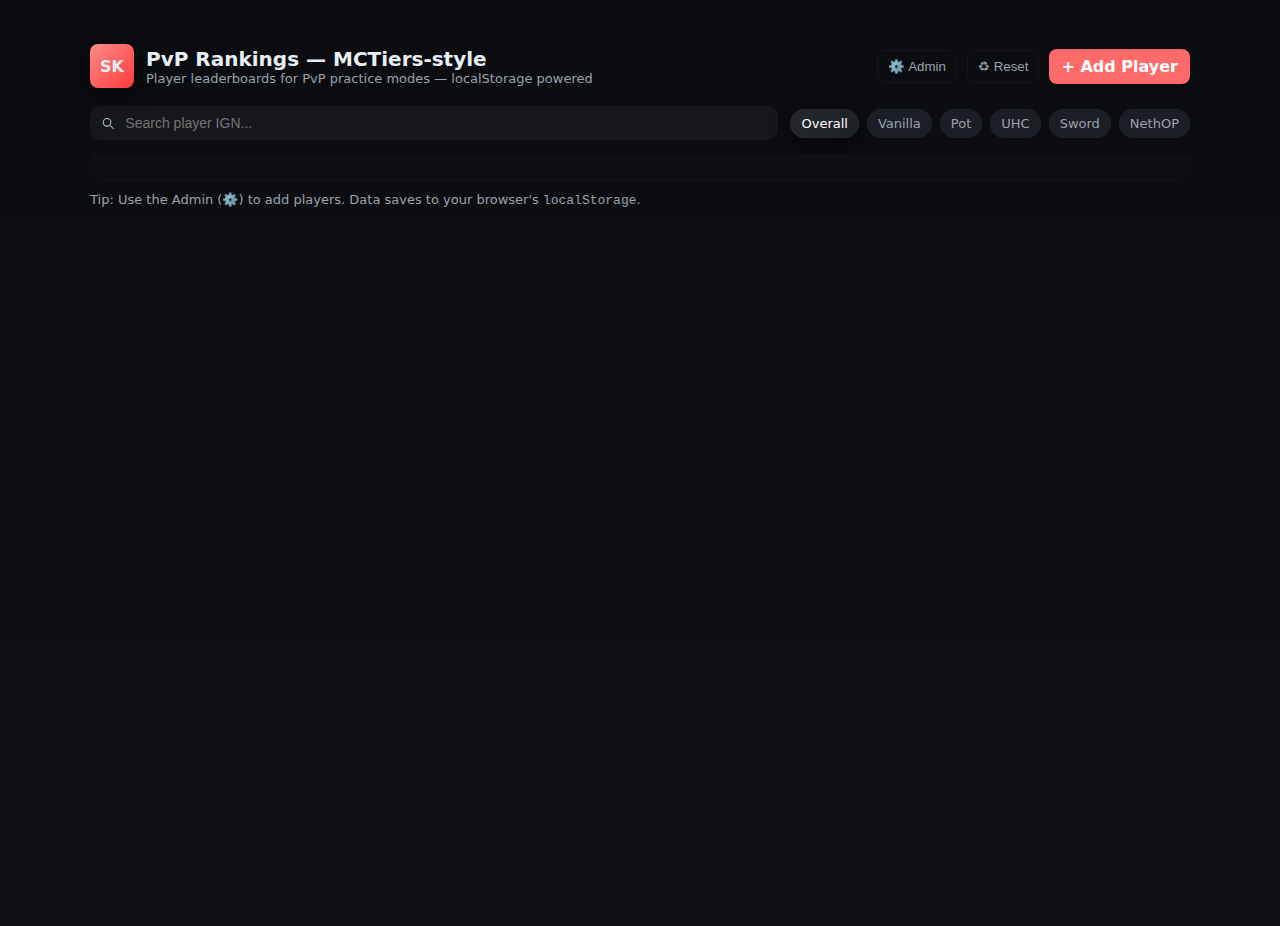
<file: index.html>
<!DOCTYPE html>
<html lang="en">
<head>
<meta charset="utf-8" />
<meta name="viewport" content="width=device-width,initial-scale=1" />
<title>PvP Rankings — MCTiers-style</title>
<style>
  /* ---------- BASIC THEME ---------- */
  :root{
    --bg:#0f1117; --panel:#15171c; --muted:#9aa2ad; --accent:#ff6b6b;
    --card:#1b1e25; --glass: rgba(255,255,255,0.03);
  }
  html,body{height:100%; margin:0; font-family:Inter, ui-sans-serif, system-ui, -apple-system, "Segoe UI", Roboto, "Helvetica Neue", Arial; background:linear-gradient(180deg,#0b0c0f 0%, #0f1117 100%); color:#e6eef6;}
  a{color:inherit}
  .container{max-width:1100px; margin:26px auto; padding:18px;}
  header{display:flex; gap:12px; align-items:center; justify-content:space-between; margin-bottom:18px}
  .brand{display:flex; align-items:center; gap:12px}
  .logo{height:44px; width:44px; border-radius:8px; background:linear-gradient(135deg,#ff8a8a,#ff3b3b); display:flex; align-items:center; justify-content:center; font-weight:800; box-shadow:0 6px 20px rgba(0,0,0,0.5)}
  .title{font-size:20px; font-weight:700}
  .subtitle{font-size:13px; color:var(--muted)}
  .top-actions{display:flex; gap:10px; align-items:center}
  .btn{background:var(--accent); color:white; border:none; padding:8px 12px; border-radius:8px; cursor:pointer; font-weight:600}
  .ghost{background:transparent; border:1px solid rgba(255,255,255,0.04); padding:8px 10px; border-radius:8px; color:var(--muted); cursor:pointer}

  /* ---------- SEARCH + FILTERS ---------- */
  .controls{display:flex; gap:12px; align-items:center; margin-bottom:14px; flex-wrap:wrap}
  .search {flex:1; display:flex; background:var(--panel); padding:8px 10px; border-radius:10px; align-items:center; gap:8px}
  .search input{background:transparent; border:0; outline:none; color:inherit; width:100%; font-size:14px}
  .chips{display:flex; gap:8px; align-items:center; flex-wrap:wrap}
  .chip{background:var(--card); padding:6px 10px; border-radius:999px; font-size:13px; color:var(--muted); cursor:pointer; border:1px solid rgba(255,255,255,0.02)}
  .chip.active{background:linear-gradient(90deg,#24262b,#1e2126); color:#fff; box-shadow:0 6px 20px rgba(0,0,0,0.5)}

  /* ---------- LEADERBOARD ---------- */
  .leaderboard{background:linear-gradient(180deg, rgba(255,255,255,0.02), transparent); padding:12px; border-radius:12px; border:1px solid rgba(255,255,255,0.02)}
  .row{display:flex; align-items:center; gap:12px; padding:12px; border-radius:10px; background:transparent; border-bottom:1px solid rgba(255,255,255,0.02)}
  .row:hover{background:linear-gradient(90deg, rgba(255,255,255,0.01), transparent)}
  .rank{width:56px; text-align:center; font-weight:800; font-size:18px}
  .avatar{width:54px; height:54px; border-radius:10px; overflow:hidden; display:flex; align-items:center; justify-content:center; background:var(--glass); flex-shrink:0; border:1px solid rgba(255,255,255,0.03)}
  .avatar img{width:100%; height:100%; object-fit:cover}
  .info{flex:1; min-width:0}
  .name-row{display:flex; align-items:center; gap:10px; justify-content:space-between; align-items:flex-start}
  .name {font-weight:700; font-size:15px}
  .meta{color:var(--muted); font-size:13px}
  .badges{display:flex; gap:6px; align-items:center; margin-top:8px; flex-wrap:wrap}
  .badge{background:#22242a; color:var(--muted); padding:6px 8px; border-radius:8px; font-size:12px; border:1px solid rgba(255,255,255,0.02)}
  .points{width:110px; text-align:right; font-weight:700; color:#fff; font-size:14px}
  .region{padding:6px 8px; border-radius:8px; font-weight:700; font-size:12px; color:white; background:#39464a; margin-left:6px}

  /* ---------- ICONS / TIER CIRCLES ---------- */
  .tier {width:28px; height:28px; border-radius:50%; display:inline-flex; align-items:center; justify-content:center; font-weight:700; font-size:12px; color:#111}
  .tier.ht{background:linear-gradient(180deg,#ffd38a,#ffb24a)}
  .tier.lt{background:linear-gradient(180deg,#cde7ff,#8fbfff)}
  .tier.purple{background:linear-gradient(180deg,#e5c6ff,#c08cff)}
  .mode-icon{width:26px; height:26px; border-radius:6px; background:#22242a; display:inline-flex; align-items:center; justify-content:center; font-size:13px; color:var(--muted)}

  /* ---------- ADMIN PANEL (modal) ---------- */
  .modal-backdrop{position:fixed; inset:0; background:rgba(0,0,0,0.6); display:flex; align-items:center; justify-content:center; z-index:60}
  .modal{background:linear-gradient(180deg,#0f1117,#111216); padding:18px; border-radius:12px; width:92%; max-width:720px; border:1px solid rgba(255,255,255,0.03)}
  .modal h3{margin:0 0 12px 0}
  .form-row{display:flex; gap:8px; margin-bottom:10px}
  .form-row .col{flex:1}
  input[type="text"], input[type="number"], select, textarea{
    width:100%; padding:8px 10px; border-radius:8px; background:#0f1318; color:inherit; border:1px solid rgba(255,255,255,0.03); outline:none; font-size:14px;
  }
  label{font-size:13px; color:var(--muted); display:block; margin-bottom:6px}
  .small{font-size:12px; color:var(--muted)}
  .admin-actions{display:flex; gap:8px; justify-content:flex-end; margin-top:10px}

  /* ---------- responsive ---------- */
  @media (max-width:720px){
    .name-row{flex-direction:column; align-items:flex-start; gap:8px}
    .points{width:88px; text-align:left}
    header{flex-direction:column; align-items:flex-start; gap:12px}
    .controls{flex-direction:column; align-items:stretch}
    .form-row{flex-direction:column}
  }
</style>
</head>
<body>
<div class="container">
  <header>
    <div class="brand">
      <div class="logo">SK</div>
      <div>
        <div class="title">PvP Rankings — MCTiers-style</div>
        <div class="subtitle">Player leaderboards for PvP practice modes — localStorage powered</div>
      </div>
    </div>

    <div class="top-actions">
      <button id="openAdminBtn" class="ghost" title="Admin">⚙️ Admin</button>
      <button id="resetBtn" class="ghost" title="Reset sample data">♻ Reset</button>
      <a class="btn" id="addQuickBtn">+ Add Player</a>
    </div>
  </header>

  <div class="controls">
    <div class="search">
      <svg width="16" height="16" viewBox="0 0 24 24" fill="none" style="opacity:.8"><path d="M21 21l-4.35-4.35" stroke="currentColor" stroke-width="1.6" stroke-linecap="round" stroke-linejoin="round"></path><circle cx="11" cy="11" r="6" stroke="currentColor" stroke-width="1.6"></circle></svg>
      <input id="searchInput" placeholder="Search player IGN..." />
    </div>

    <div class="chips" id="modeChips">
      <div class="chip active" data-mode="all">Overall</div>
      <div class="chip" data-mode="vanilla">Vanilla</div>
      <div class="chip" data-mode="pot">Pot</div>
      <div class="chip" data-mode="uhc">UHC</div>
      <div class="chip" data-mode="sword">Sword</div>
      <div class="chip" data-mode="nether">NethOP</div>
    </div>
  </div>

  <div class="leaderboard" id="leaderboard">
    <!-- rows injected by JS -->
  </div>

  <div style="margin-top:12px; color:var(--muted); font-size:13px">
    Tip: Use the Admin (⚙️) to add players. Data saves to your browser's <code>localStorage</code>.
  </div>
</div>

<!-- ADMIN MODAL -->
<div id="modal" style="display:none;">
  <div class="modal-backdrop" id="modalBackdrop">
    <div class="modal" role="dialog" aria-modal="true">
      <h3 id="modalTitle">Admin Panel — Login</h3>
      <div id="loginView">
        <label>Enter admin password</label>
        <input id="adminPassword" type="password" placeholder="Password" />
        <div class="admin-actions">
          <button class="ghost" id="closeModal">Cancel</button>
          <button class="btn" id="doLogin">Unlock</button>
        </div>
        <div style="margin-top:8px" class="small">Default password is <code>admin123</code>. Change it inside the file to something else for safety.</div>
      </div>

      <div id="adminView" style="display:none">
        <label>Add / Edit Player</label>
        <div class="form-row">
          <div class="col">
            <label>IGN / Name</label>
            <input id="pName" type="text" placeholder="Marlowww" />
          </div>
          <div style="width:110px">
            <label>Rank</label>
            <input id="pRank" type="number" min="1" placeholder="1" />
          </div>
        </div>

        <div class="form-row">
          <div class="col">
            <label>Points</label>
            <input id="pPoints" type="number" min="0" placeholder="405" />
          </div>
          <div style="width:150px">
            <label>Region</label>
            <select id="pRegion">
              <option value="NA">NA</option>
              <option value="EU">EU</option>
              <option value="AS">AS</option>
              <option value="">Other</option>
            </select>
          </div>
        </div>

        <div class="form-row">
          <div class="col">
            <label>Avatar URL (optional)</label>
            <input id="pAvatar" type="text" placeholder="https://mc-heads.net/avatar/IGN" />
          </div>
          <div style="width:160px">
            <label>Mode Tags</label>
            <select id="pModes" multiple size="3" style="height:100%; padding:8px;">
              <option value="vanilla">vanilla</option>
              <option value="pot">pot</option>
              <option value="uhc">uhc</option>
              <option value="sword">sword</option>
              <option value="nether">nethop</option>
            </select>
          </div>
        </div>

        <div class="form-row">
          <div class="col">
            <label>Tiers (comma separated)</label>
            <input id="pTiers" placeholder="HT1, LT2, purple" />
            <div class="small">Examples: HT1, LT2, purple — these will display as colored badges</div>
          </div>
        </div>

        <div style="display:flex; gap:8px; align-items:center; margin-top:10px">
          <button class="btn" id="savePlayer">Save Player</button>
          <button class="ghost" id="clearForm">Clear</button>
          <button class="ghost" id="logout">Lock Admin</button>
        </div>

        <hr style="margin:12px 0; border-color: rgba(255,255,255,0.03)" />
        <div>
          <h4 style="margin:0 0 10px 0">Manage Players</h4>
          <div id="adminList" style="max-height:260px; overflow:auto"></div>
        </div>
      </div>
    </div>
  </div>
</div>

<script>
/* =========================
   Single-file MCTiers-style leaderboard
   - localStorage key: "pvp_players"
   - Default admin password: admin123 (change in code if needed)
   ========================= */

const STORAGE_KEY = 'pvp_players';
const ADMIN_PASSWORD = 'admin123'; // change this in the file for security

/* ---------- Sample data (will be used on first run or when Reset) ---------- */
const SAMPLE = [
  { id: uid(), rank:1, name:'Marlowww', points:405, region:'NA', avatar:'https://mc-heads.net/avatar/Marlowww', modes:['vanilla','pot'], tiers:['HT1','HT1','LT1'] },
  { id: uid(), rank:2, name:'ItzRealMe', points:330, region:'NA', avatar:'https://mc-heads.net/avatar/ItzRealMe', modes:['vanilla'], tiers:['HT1','HT2'] },
  { id: uid(), rank:3, name:'Swight', points:260, region:'NA', avatar:'https://mc-heads.net/avatar/Swight', modes:['pot','sword'], tiers:['LT1','LT2'] },
  { id: uid(), rank:4, name:'Coldified', points:226, region:'EU', avatar:'https://mc-heads.net/avatar/Coldified', modes:['vanilla','nethop'], tiers:['HT2','purple'] },
  { id: uid(), rank:5, name:'Kylaz', points:222, region:'NA', avatar:'https://mc-heads.net/avatar/Kylaz', modes:['vanilla','pot'], tiers:['LT1','LT3'] },
];

/* ---------- Utilities ---------- */
function uid(){ return 'id_' + Math.random().toString(36).slice(2,9); }
function savePlayers(arr){ localStorage.setItem(STORAGE_KEY, JSON.stringify(arr)); }
function loadPlayers(){ try{ return JSON.parse(localStorage.getItem(STORAGE_KEY) || 'null') || null }catch(e){return null} }

/* ---------- Application state ---------- */
let players = loadPlayers();
if(!players){ players = SAMPLE; savePlayers(players); }

let currentMode = 'all';
let searchQ = '';

/* ---------- DOM references ---------- */
const board = document.getElementById('leaderboard');
const searchInput = document.getElementById('searchInput');
const chips = document.querySelectorAll('.chip');
const modal = document.getElementById('modal');
const openAdminBtn = document.getElementById('openAdminBtn');
const resetBtn = document.getElementById('resetBtn');
const addQuickBtn = document.getElementById('addQuickBtn');

const modalBackdrop = document.getElementById('modalBackdrop');
const loginView = document.getElementById('loginView');
const adminView = document.getElementById('adminView');
const adminTitle = document.getElementById('modalTitle');
const adminPassword = document.getElementById('adminPassword');
const doLogin = document.getElementById('doLogin');
const closeModal = document.getElementById('closeModal');

const pName = document.getElementById('pName');
const pRank = document.getElementById('pRank');
const pPoints = document.getElementById('pPoints');
const pRegion = document.getElementById('pRegion');
const pAvatar = document.getElementById('pAvatar');
const pModes = document.getElementById('pModes');
const pTiers = document.getElementById('pTiers');
const savePlayerBtn = document.getElementById('savePlayer');
const clearFormBtn = document.getElementById('clearForm');
const logoutBtn = document.getElementById('logout');
const adminList = document.getElementById('adminList');

let editingId = null;
let adminUnlocked = false;

/* ---------- Render functions ---------- */
function render(){
  // Filter & sort
  let out = players.slice();
  if(currentMode !== 'all') out = out.filter(p => p.modes && p.modes.includes(currentMode));
  if(searchQ.trim()) {
    const q = searchQ.trim().toLowerCase();
    out = out.filter(p => (p.name || '').toLowerCase().includes(q));
  }
  out.sort((a,b) => (Number(a.rank) || 9999) - (Number(b.rank) || 9999));

  board.innerHTML = '';
  out.forEach(p => {
    board.appendChild(renderRow(p));
  });

  renderAdminList();
}

function renderRow(p){
  const row = document.createElement('div');
  row.className = 'row';

  const rank = document.createElement('div'); rank.className='rank'; rank.textContent = '#' + (p.rank || '-');

  const avatarWrap = document.createElement('div'); avatarWrap.className='avatar';
  const img = document.createElement('img');
  img.src = p.avatar || `https://mc-heads.net/avatar/${encodeURIComponent(p.name || 'Steve')}`;
  img.alt = p.name || 'player';
  avatarWrap.appendChild(img);

  const info = document.createElement('div'); info.className='info';
  const nameRow = document.createElement('div'); nameRow.className='name-row';
  const nameLeft = document.createElement('div');
  const nameEl = document.createElement('div'); nameEl.className='name'; nameEl.textContent = p.name || 'Unknown';
  const meta = document.createElement('div'); meta.className='meta'; meta.innerHTML = `<span class="region">${p.region || ''}</span> • <span style="color:var(--muted)">${p.rank ? p.points + ' pts' : (p.points||0)+' pts'}</span>`;
  nameLeft.appendChild(nameEl);
  nameLeft.appendChild(meta);

  // right side small actions / join button (example)
  const right = document.createElement('div');
  right.style.display='flex';
  right.style.alignItems='center';
  right.style.gap='8px';
  const join = document.createElement('a'); join.className='btn'; join.textContent='View'; join.href='#'; join.onclick = (e)=>{ e.preventDefault(); alert(`${p.name} — Points: ${p.points}\nModes: ${ (p.modes||[]).join(', ')}`) };

  right.appendChild(join);
  nameRow.appendChild(nameLeft);
  nameRow.appendChild(right);

  // badges row
  const badges = document.createElement('div'); badges.className='badges';
  // render mode icons
  (p.modes||[]).slice(0,5).forEach(m=>{
    const span = document.createElement('div'); span.className='mode-icon'; span.title = m;
    span.textContent = modeChar(m);
    badges.appendChild(span);
  });
  // render tiers
  (p.tiers||[]).slice(0,8).forEach(t=>{
    const b = document.createElement('div'); b.className='badge';
    // color-like small circle
    const colorSpan = document.createElement('span');
    const cls = 'tier ' + (t.toLowerCase().startsWith('ht') ? 'ht' : (t.toLowerCase().startsWith('lt') ? 'lt' : 'purple'));
    const circ = document.createElement('span'); circ.className = cls; circ.style.marginRight='8px'; circ.textContent = t.replace(/\s+/g,'').toUpperCase();
    b.appendChild(circ);
    badges.appendChild(b);
  });

  // points column
  const points = document.createElement('div'); points.className='points'; points.textContent = (p.points || 0) + ' pts';

  info.appendChild(nameRow);
  info.appendChild(badges);

  row.appendChild(rank);
  row.appendChild(avatarWrap);
  row.appendChild(info);
  row.appendChild(points);

  // if admin unlocked, show edit/delete on hover as small buttons
  if(adminUnlocked){
    const adminBtns = document.createElement('div'); adminBtns.style.marginLeft='12px'; adminBtns.style.display='flex'; adminBtns.style.gap='6px';
    const edit = document.createElement('button'); edit.className='ghost'; edit.textContent='Edit';
    edit.onclick = ()=>{ openAdmin(); populateFormForEdit(p); };
    const del = document.createElement('button'); del.className='ghost'; del.textContent='Delete';
    del.onclick = ()=>{ if(confirm('Delete player '+p.name+'?')){ players = players.filter(x=>x.id!==p.id); savePlayers(players); render(); } };
    adminBtns.appendChild(edit); adminBtns.appendChild(del);
    row.appendChild(adminBtns);
  }

  return row;
}

function modeChar(m){
  const map = { vanilla: 'V', pot:'🍯', uhc:'⛏', sword:'⚔️', nethop:'⛓' };
  return map[m] || m[0]?.toUpperCase() || '?';
}

/* ---------- Admin UI ---------- */
openAdminBtn.addEventListener('click', ()=>{ showModal(); });

resetBtn.addEventListener('click', ()=>{ if(confirm('Reset to sample data? This will overwrite current local data.')){ players = SAMPLE.slice(); savePlayers(players); render(); alert('Reset complete'); } });

addQuickBtn.addEventListener('click', ()=>{ showModal(); unlockAdmin(); populateFormForNew(); });

searchInput.addEventListener('input', (e)=>{ searchQ = e.target.value; render(); });

chips.forEach(chip=>{
  chip.addEventListener('click', ()=>{
    chips.forEach(c=>c.classList.remove('active'));
    chip.classList.add('active');
    currentMode = chip.dataset.mode;
    render();
  });
});

/* Modal controls */
function showModal(){ modal.style.display='block'; document.getElementById('modal').style.display='block'; document.body.style.overflow='hidden'; adminPassword.value=''; adminPassword.focus(); loginView.style.display = 'block'; adminView.style.display='none'; adminTitle.textContent='Admin Panel — Login'; }
function closeModalFunc(){ modal.style.display='none'; document.getElementById('modal').style.display='none'; document.body.style.overflow='auto'; adminUnlocked=false; unlockUI(false); }
closeModal.addEventListener('click', closeModalFunc);
modalBackdrop.addEventListener('click', (e)=>{ if(e.target === modalBackdrop) closeModalFunc(); });

doLogin.addEventListener('click', ()=>{ const pw = adminPassword.value || ''; if(pw === ADMIN_PASSWORD){ unlockAdmin(); } else { alert('Wrong password'); } });

function unlockAdmin(){ adminUnlocked = true; loginView.style.display='none'; adminView.style.display='block'; adminTitle.textContent='Admin Panel — Manage Players'; unlockUI(true); render(); }

/* admin UI toggles */
function unlockUI(val){
  if(val){
    adminView.style.display='block';
    loginView.style.display='none';
  } else {
    adminView.style.display='none';
    loginView.style.display='block';
  }
}

logoutBtn.addEventListener('click', ()=>{ adminUnlocked=false; unlockUI(false); render(); });

/* Form actions */
function populateFormForNew(){
  editingId = null;
  pName.value=''; pRank.value=''; pPoints.value=''; pRegion.value='NA
</file>
